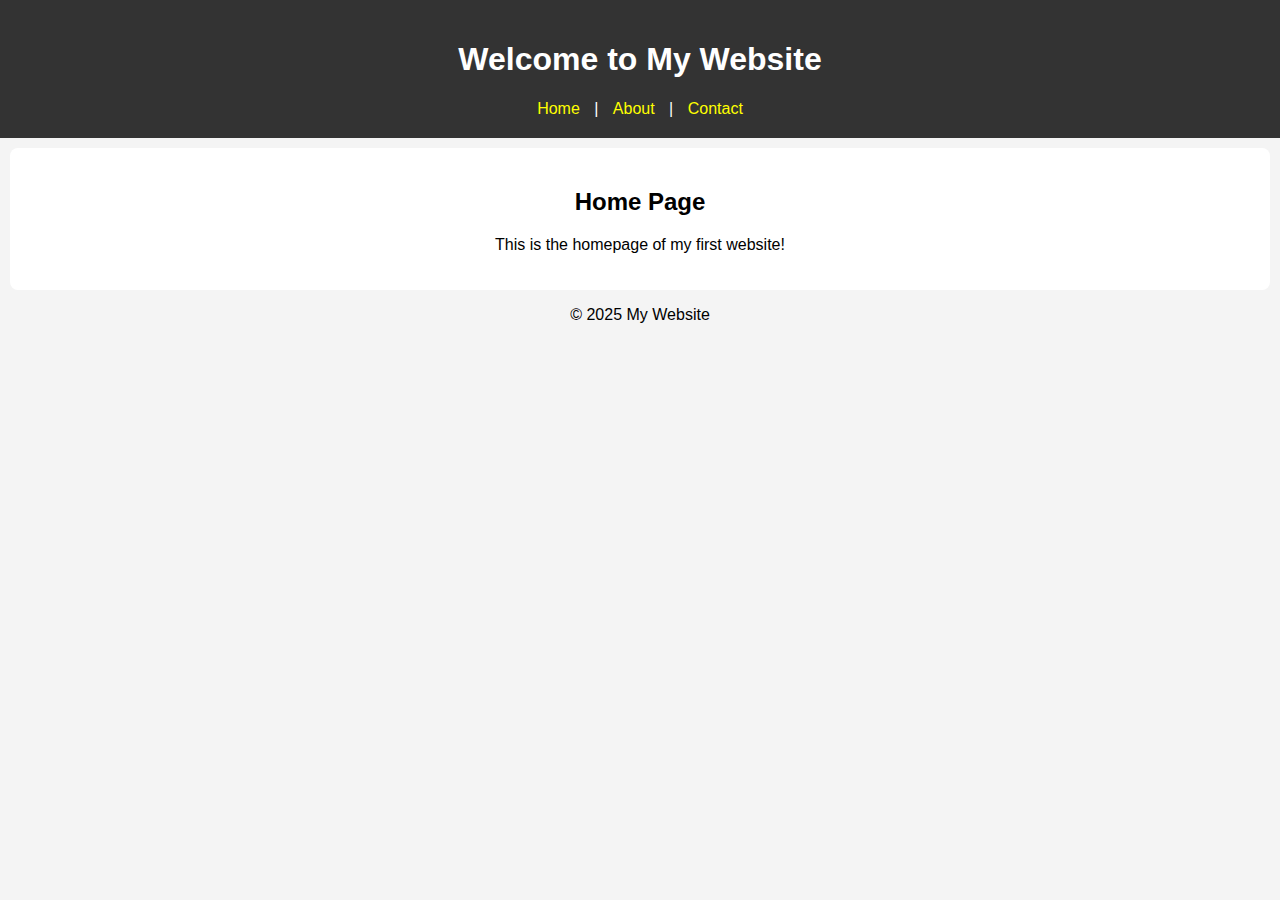
<file: index.html>
<!DOCTYPE html>
<html lang="en">
<head>
  <meta charset="UTF-8">
  <meta name="viewport" content="width=device-width, initial-scale=1.0">
  <title>My Website</title>
  <link rel="stylesheet" href="style.css">
</head>
<body>
  <header>
    <h1>Welcome to My Website</h1>
    <nav>
      <a href="index.html">Home</a> |
      <a href="about.html">About</a> |
      <a href="contact.html">Contact</a>
    </nav>
  </header>

  <section>
    <h2>Home Page</h2>
    <p>This is the homepage of my first website!</p>
  </section>

  <footer>
    <p>© 2025 My Website</p>
  </footer>

  <script src="script.js"></script>
</body>
</html>
</file>
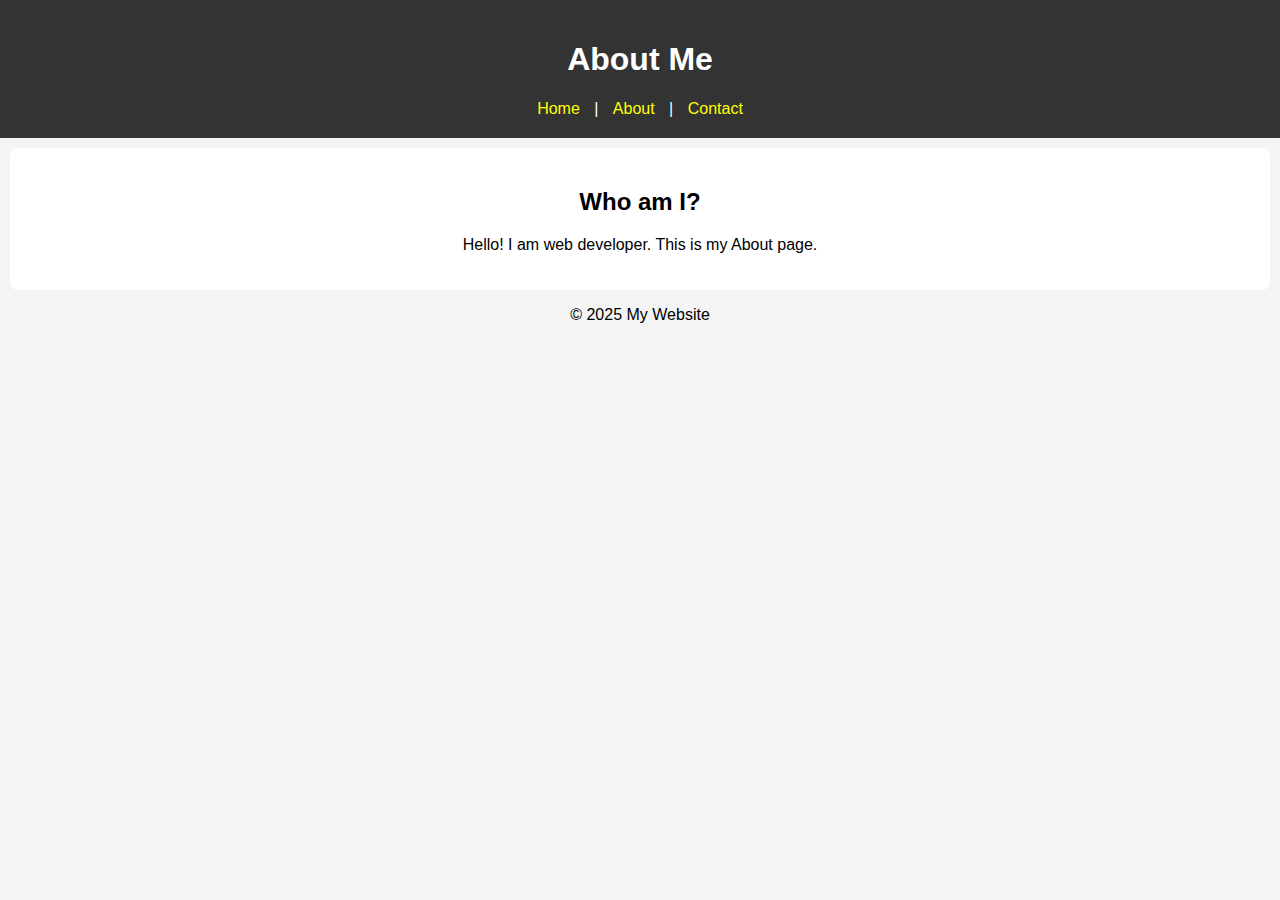
<file: about.html>
<!DOCTYPE html>
<html lang="en">
<head>
  <meta charset="UTF-8">
  <meta name="viewport" content="width=device-width, initial-scale=1.0">
  <title>About - My Website</title>
  <link rel="stylesheet" href="style.css">
</head>
<body>
  <header>
    <h1>About Me</h1>
    <nav>
      <a href="index.html">Home</a> |
      <a href="about.html">About</a> |
      <a href="contact.html">Contact</a>
    </nav>
  </header>

  <section>
    <h2>Who am I?</h2>
    <p>Hello! I am 
        web developer. This is my About page.</p>
  </section>

  <footer>
    <p>© 2025 My Website</p>
  </footer>
</body>
</html>
</file>
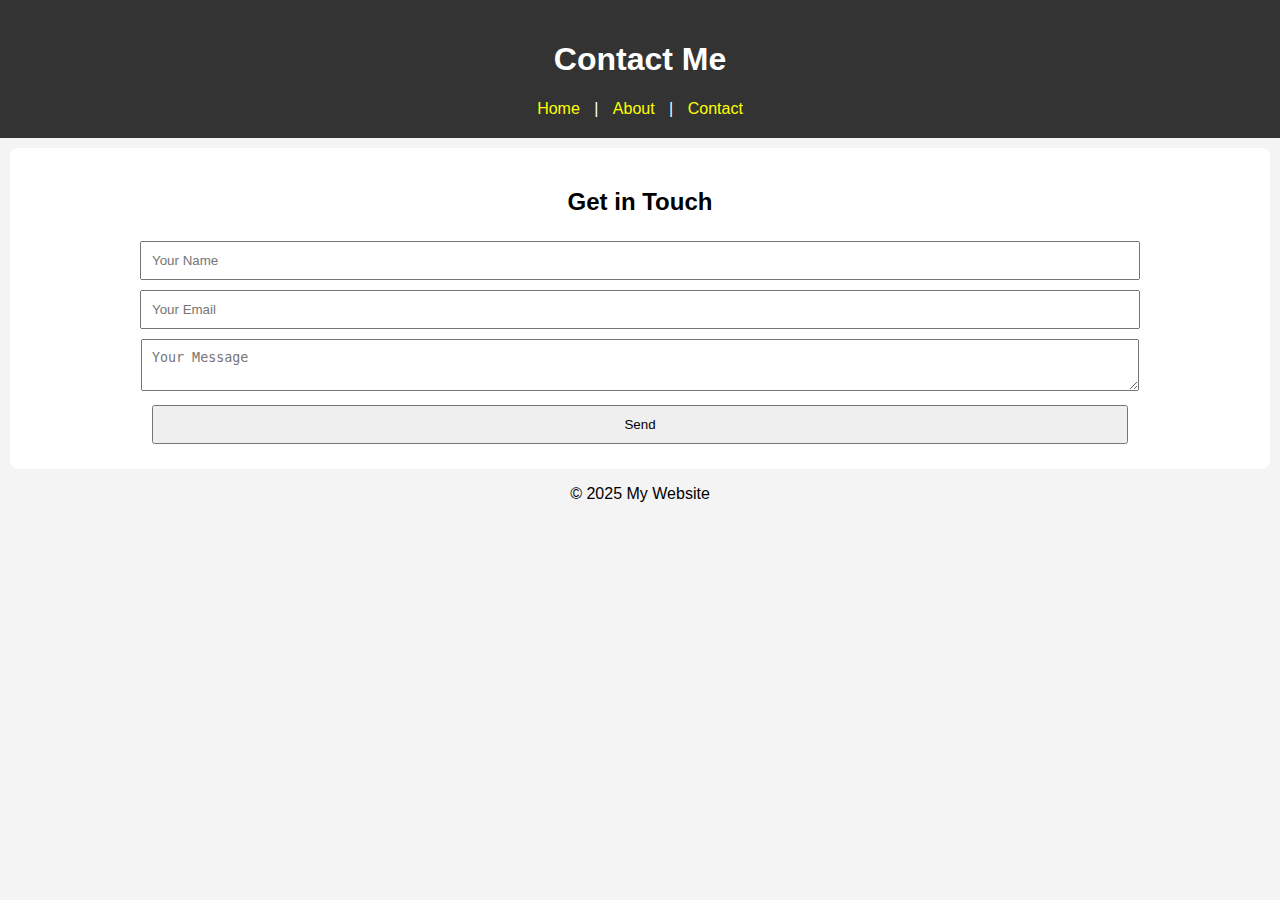
<file: contact.html>
<!DOCTYPE html>
<html lang="en">
<head>
  <meta charset="UTF-8">
  <meta name="viewport" content="width=device-width, initial-scale=1.0">
  <title>Contact - My Website</title>
  <link rel="stylesheet" href="style.css">
</head>
<body>
  <header>
    <h1>Contact Me</h1>
    <nav>
      <a href="index.html">Home</a> |
      <a href="about.html">About</a> |
      <a href="contact.html">Contact</a>
    </nav>
  </header>

  <section>
    <h2>Get in Touch</h2>
    <form>
      <input type="text" placeholder="Your Name" required><br>
      <input type="email" placeholder="Your Email" required><br>
      <textarea placeholder="Your Message"></textarea><br>
      <button type="submit">Send</button>
    </form>
  </section>

  <footer>
    <p>© 2025 My Website</p>
  </footer>

  <script src="script.js"></script>
</body>
</html>
</file>
<file: style.css>
body {
  font-family: Arial, sans-serif;
  margin: 0;
  padding: 0;
  text-align: center;
  background: #f4f4f4;
}

header {
  background: #333;
  color: white;
  padding: 20px;
}

nav a {
  color: yellow;
  margin: 0 10px;
  text-decoration: none;
}

section {
  padding: 20px;
  margin: 10px;
  background: white;
  border-radius: 8px;
}

form input, form textarea, form button {
  margin: 5px;
  padding: 10px;
  width: 80%;
}
</file>
